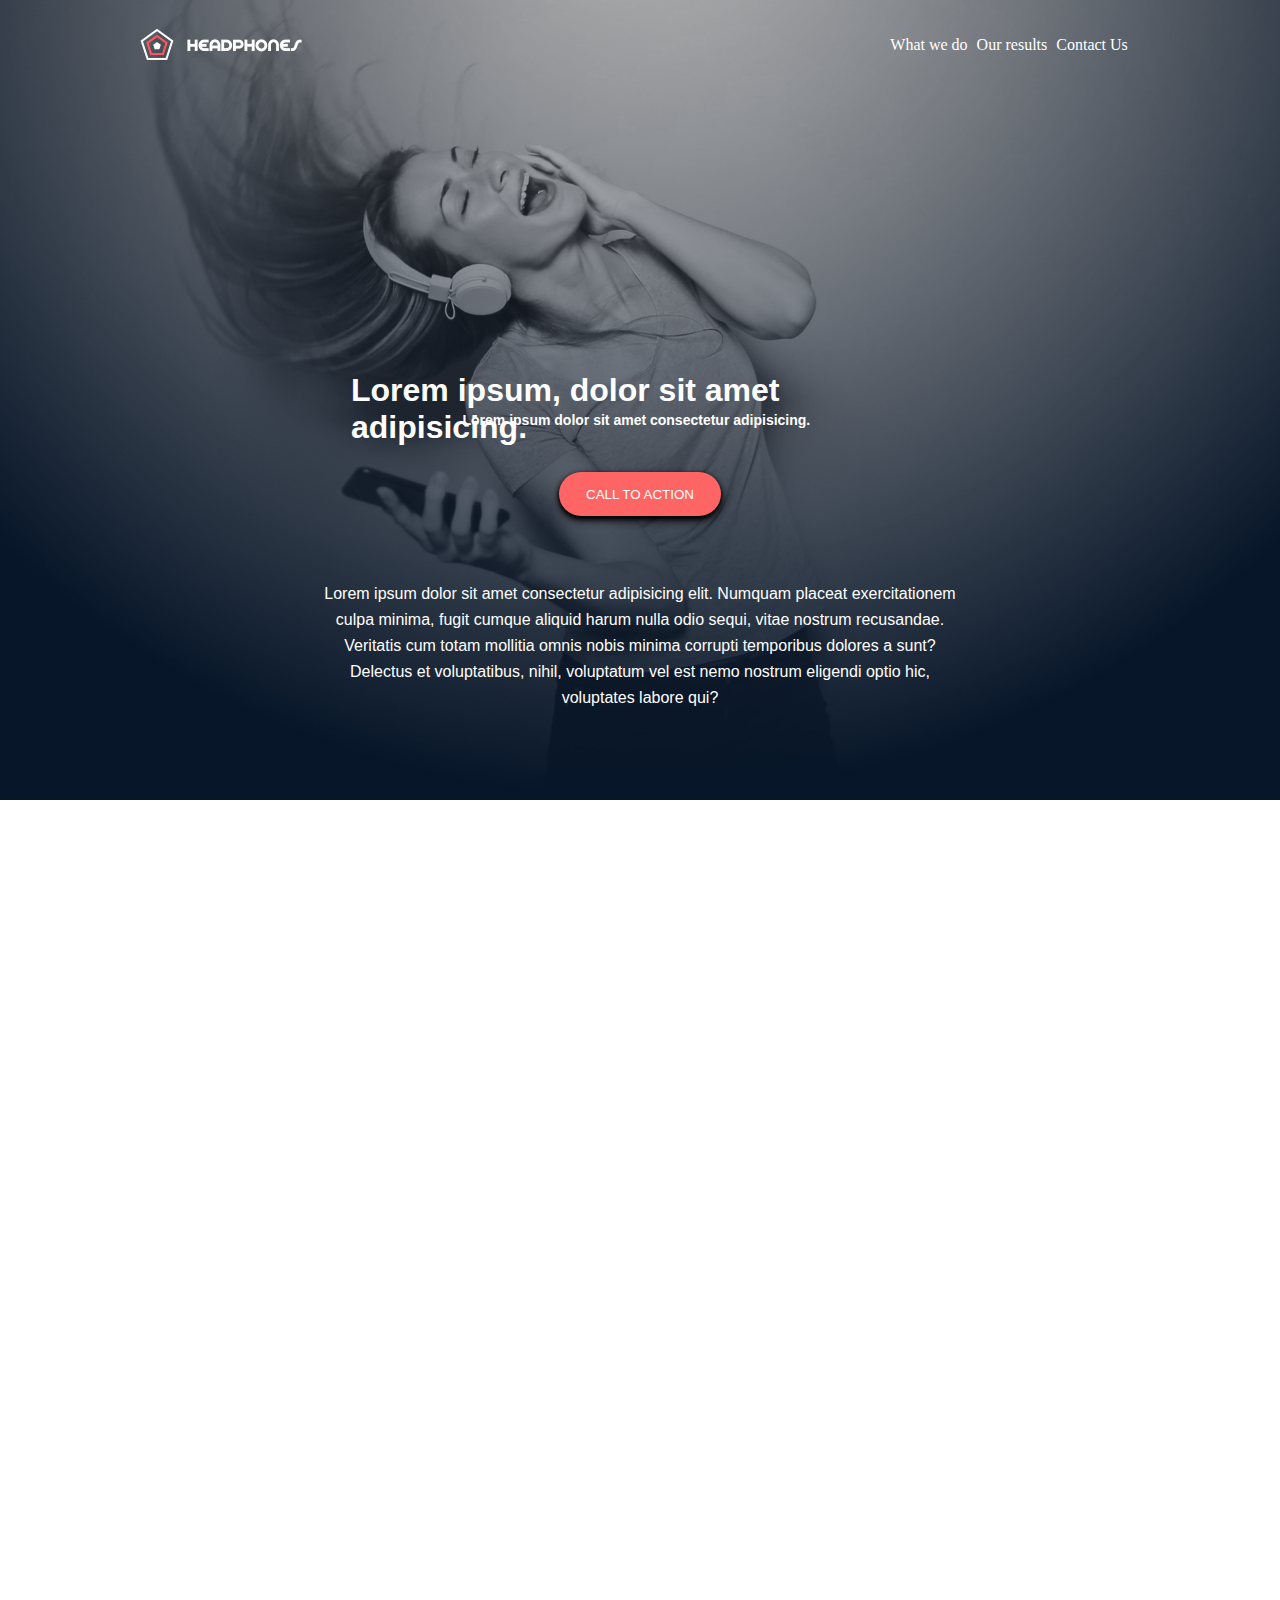
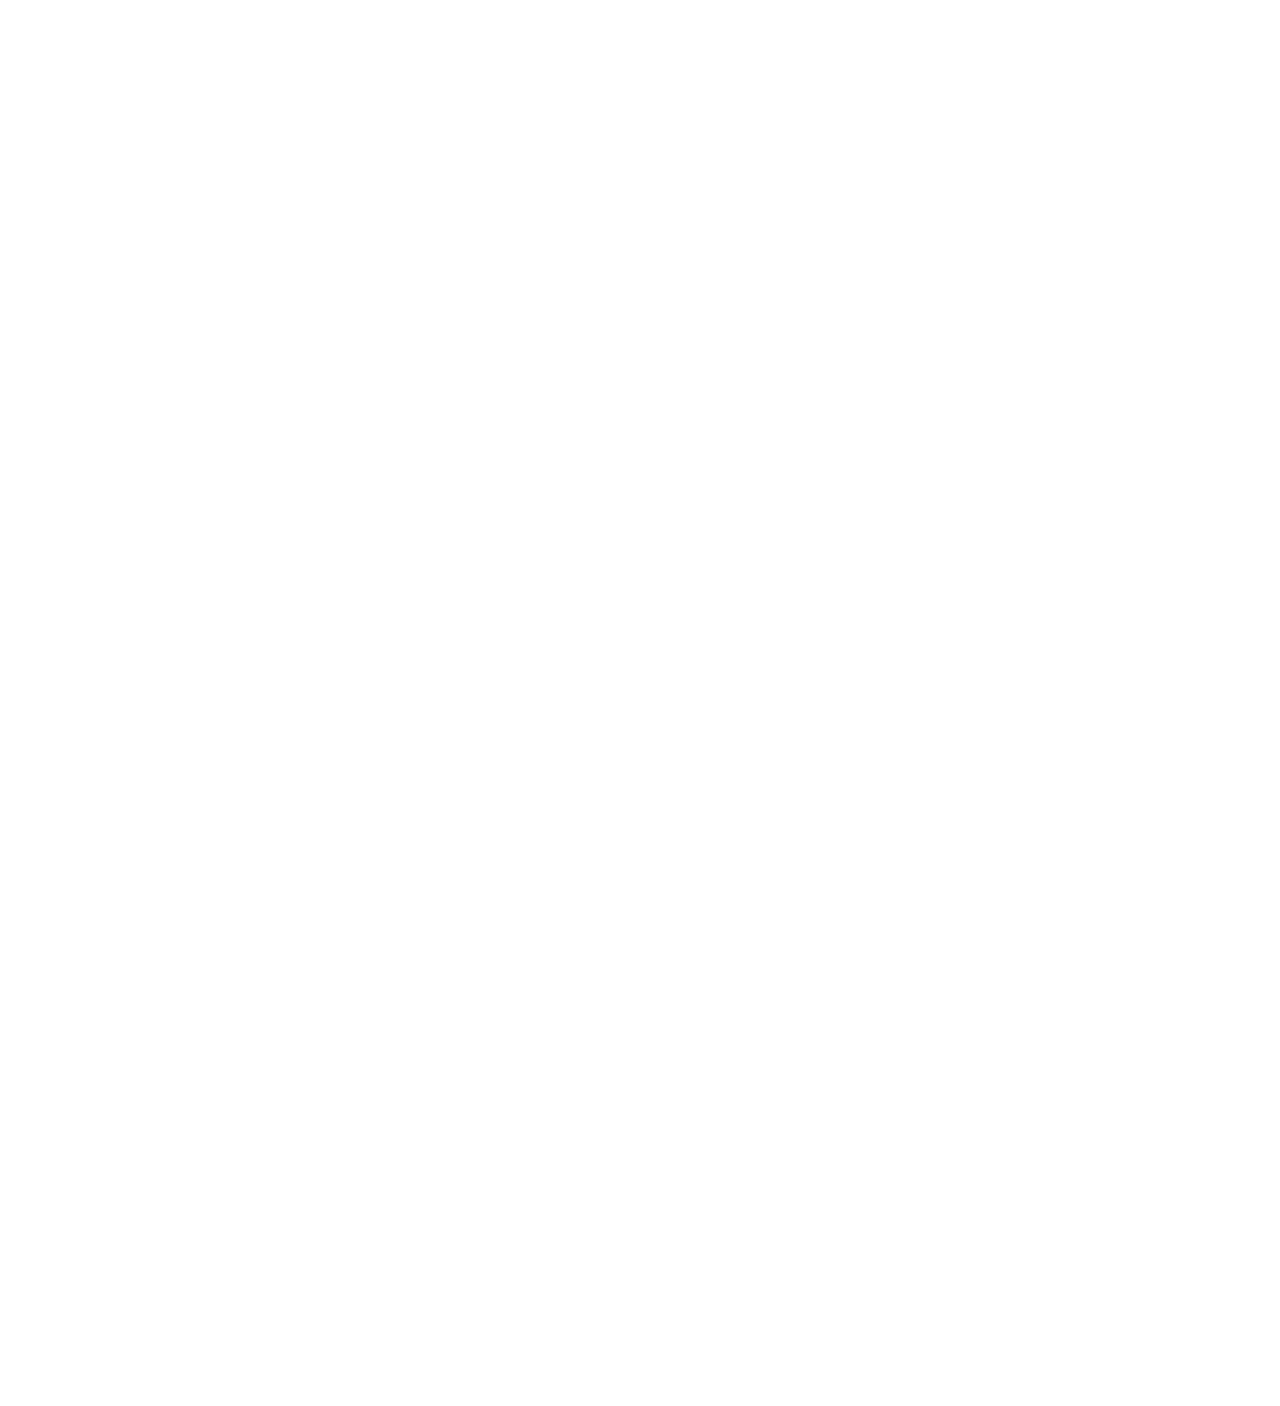
<file: headphones/0-index.html>
<!DOCTYPE html>
<html lang="en">
<head>
    <meta charset="UTF-8">
    <meta name="viewport" content="width=device-width, initial-scale=1.0">
    <title>Document</title>
    <link rel="stylesheet" href="0-styles.css">
</head>
<body>
    <div class="container">
        <header>
            <img src="images/logo_headphones.png" alt="logo">
            <div class="menu">
                <label  class="hamb">
                    <input type="checkbox">
                </label>
                <ul class="display1">
                    <li><a href="#what_we_do" class="higl">What we do</a></li>
                    <li><a href="#our_results" class="higl">Our results</a></li>
                    <li><a href="#contact_us" class="higl">Contact Us</a></li>
                </ul>
            </div>

        </header>

        
            <section class="one">
                <div class="content1">
                    <h1>Lorem ipsum, dolor sit amet adipisicing.</h1>
                    <p class="content_1">Lorem ipsum dolor sit amet consectetur adipisicing.</p>
                    <button>CALL TO ACTION</button>
                    <p class="content_2">
                        Lorem ipsum dolor sit amet consectetur 
                        adipisicing elit. Numquam placeat exercitationem 
                        culpa minima, fugit cumque aliquid harum nulla 
                        odio sequi, vitae nostrum recusandae. 
                        Veritatis cum totam mollitia omnis nobis 
                        minima corrupti temporibus dolores a sunt?
                         Delectus et voluptatibus, nihil, voluptatum 
                         vel est nemo nostrum eligendi optio hic,
                          voluptates labore qui?
                    </p>
                </div>
                
            </section>
    







    </div>
    
</body>
</html>
</file>
<file: headphones/0-styles.css>
/* General Resetting*/
*{
    box-sizing: border-box;
    margin: 0;
    padding: 0;
}

:root{
    /*------DESKTOP------*/
    --desk-w:1400px;
    --desk-h:3006px;
    /*------section header------*/
        --desk-header-w:1400px;
        --desk-header-h:800px;
        --desk-header-heading-w:1000.6px;
        --desk-header-heading-h:32px;
        --desk-header-heading-t:27.76px;
        --desk-header-heading-menu-w:255px;
        --desk-header-heading-menu-h:15px;
        --desk-header-cont-w:637px;
        --desk-header-cont-h:313px;
        --desk-header-cont-top:372px;
        --desk-header-cont-left:382px;;
        --desk-header-img-w:162px;
        --desk-header-img-h:32px;
        --desk-h1-w:578px;
        --desk-h1-h:40px;
        --desk-p1-w:355px;
        --desk-p1-h:20px;
        --desk-p2-w:673px;
        --desk-p2-h:104px;
        --desk-p2-t:209px;
        


    /*------TABLETS------*/
    --tab-w:768px;
    --tab-h:3507px;
    /*------section header------*/
    --tab-header-w:768px;
    --tab-header-h:800px;
    --tab-header-heading-w:633px;
    --tab-header-heading-h:32px;
    --tab-header-heading-t:29px;
    --tab-header-cont-w:637px;
    --tab-header-cont-h:313px;
    --tab-header-cont-top:372px;
    --desk-header-cont-left:32px;;

    --tab-header-heading-menu-w:255px;
    --tab-header-heading-menu-h:15px;
    --tab-header-img-w:161px;
    --tab-header-img-h:32px;

    --tab-h1-w:578px;
    --tab-h1-h:40px;
    --tab-p1-w:355px;
    --desk-p1-h:20px;
    --tab-p2-w:673px;
    --tab-p2-h:104px;
    --tab-p2-t:209px;

    /*------MOBILES------*/
    --mob-w:480px;
    --mob-h:4860px;
    /*------section header------*/
    --mob-header-w:376px;
    --mob-header-h:869px;
    --mob-header-heading-w:247px;
    --mob-header-heading-h:32px;
    --mob-header-heading-t:29px;
     --mob-header-img-w:161px;
    --mob-header-img-h:32px;
    --mob-header-cont-w:375px;
    --mob-header-cont-h:436px;
    --desk-header-cont-left:6px;;
    --mob-header-cont-top:327px;
    --btn-w:162px;
    --btn-h:44px;
    --btn-1-t:100px;
    --btn-r:40px;
    --btn-box-shadow:0px 2px 4px rgba(0,0,0.2), 0px 4px 8px rgba(0,0,0.19);
    --mob-p2-t:254px;
    --mob-btn-t:145px;
    

    /*-----Mob Menu -----*/
    --bar-w:30px;
    --bar-h:6px;
    --bar-gap:3px;
    --foreground:#333;
    --background:var(--color1);
    --hamb-margin:5px;
    --animation-timing:200ms ease-in-out;
    --ham-h:calc(3*var(--bar-h)+2*var(--bar-gap));
    --x-width:calc(var(--ham-h)*1.4142135624);

    /*------- Fonts -----*/
    --font-fam: 'Source Sans Pro', sans-serif;
    --color1: white;
    --color2:#FF6565;
    --h1-font-size:32px;
    --weight1:bold;
    --weight2:400;
    --weight3:300;
    --weight4:200;
    --font-size1:32px;
    --font-size2:16px;
    --font-size3:14px;
    --font-size4:12px;
    

}

body{
    width: 100%vw;
    display: flex;
    flex-direction: column;
    align-items: center;
}

/* ------ Desktop view -----*/
@media screen and (max-width:1440px) {
    .container{
        position: relative;
        width: var(--desk-w);
        height: var(--desk-h);
        display: flex;
        flex-direction: column;
        background: url(images/headphones_hero_1.jpg);
        background-repeat: no-repeat;
        align-items: center;
    }

    .container header{
        position: absolute;
        width: var(--desk-header-heading-w);
        height: var(--desk-header-heading-h);
        top: var(--desk-header-heading-t);
        display: flex;
        justify-content: space-between;
        align-items: center;
    }

    header img{
     width: var(--desk-header-img-w);
    height: var(--desk-header-img-h);
    }

    header .menu{
        display: flex;
        flex: columnS;
    }

    header .menu .hamb{
        display: none;
    }

    header .menu ul.display1{
        display: block;
        list-style: none;
        width: var(--desk-header-heading-menu-w);
        height: var(--desk-header-heading-menu-h);
    }

    header .menu ul.display1 li{
        display: inline-block;
    }

    header .menu ul.display1 li a.higl{
        text-decoration: none;
        color: var(--color1);
        text-align: justify;
        margin-left: 5px;
    }
    header .menu ul.display1 li a.higl:hover{
      color: var(--color2);
      cursor: pointer;
    }


    /*--------Section 1------*/

    section.one{ 
        width: var(--desk-header-w);
        height: var(--desk-header-h);
        left: var(--desk-header-cont-left);
        color: var(--color1);
        font-family: var(--font-fam); 
        display: flex;
        flex-direction: column;
        align-items: center;
    }

   section.one .content1{
    width: var(--desk-header-cont-w);
    height: var(--desk-header-cont-h);
    margin-top: var(--desk-header-cont-top);
    display: flex;
    flex-direction: column;
    align-items: center;
    position: relative;

   }

   h1{
    width: var(--desk-h1-w);
    height: var(--desk-h1-h);
    font-size: var(--font-size1);
   }

   p.content_1{
    width: var(--desk-p1-w);
    height: var(--desk-p1-h);
    font-size: var(--font-size3);
    font-weight: bold;
   }

   button{
    width: var(--btn-w);
    height: var(--btn-h);
    position: absolute;
    top: var(--btn-1-t);
    background-color: var(--color2);
    border: none;
    border-radius: var(--btn-r);
    box-shadow: var(--btn-box-shadow);
    color: var(--color1);
    cursor: pointer;
   }

   p.content_2{
    font-size: var(--font-size2);
    position: absolute;
    top: var(--desk-p2-t);
    text-align: center;
    line-height: 26px;
    font-weight: 300;
    
   }
    
} 
 
/*---- TABLETS SCREEN ----*/
@media screen and (max-width:800px) {
    .container{
        position: relative;
        width: var(--tab-w);
        height: var(--tab-h);
        display: flex;
        flex-direction: column;
        background: url(images/headphones_hero_1.jpg);
        background-repeat: no-repeat;
        align-items: center;
        
    }

    .container header{
        position: absolute;
        width: var(--tab-header-heading-w);
        height: var(--tab-header-heading-h);
        top: var(--tab-header-heading-t);
        display: flex;
        justify-content: space-between;
        align-items: center;
    }

    header img{
     width: var(--tab-header-img-w);
    height: var(--tab-header-img-h);
    }

    header .menu{
        display: flex;
        flex: columnS;
    }

    header .menu .hamb{
        display: none;
    }

    header .menu ul.display1{
        display: block;
        list-style: none;
        width: var(--tab-header-heading-menu-w);
        height: var(--tab-header-heading-menu-h);
    }

    header .menu ul.display1 li{
        display: inline-block;
    }

    header .menu ul.display1 li a.higl{
        text-decoration: none;
        color: var(--color1);
        text-align: justify;
        margin-left: 5px;
    }
    header .menu ul.display1 li a.higl:hover{
      color: var(--color2);
      cursor: pointer;
    }


     /*--------Section 1------*/

     section.one{ 
        width: var(--tab-header-w);
        height: var(--tab-header-h);
        left: var(--tab-header-cont-left);
        color: var(--color1);
        font-family: var(--font-fam); 
        display: flex;
        flex-direction: column;
        align-items: center;
    }

   section.one .content1{
    width: var(--tab-header-cont-w);
    height: var(--tab-header-cont-h);
    margin-top: var(--tab-header-cont-top);
    display: flex;
    flex-direction: column;
    align-items: center;
    position: relative;

   }

   h1{
    width: var(--tab-h1-w);
    height: var(--tab-h1-h);
    font-size: var(--font-size1);
   }

   p.content_1{
    width: var(--tab-p1-w);
    height: var(--tab-p1-h);
    font-size: var(--font-size3);
    font-weight: bold;
   }

   button{
    width: var(--btn-w);
    height: var(--btn-h);
    position: absolute;
    top: var(--btn-1-t);
    background-color: var(--color2);
    border: none;
    border-radius: var(--btn-r);
    box-shadow: var(--btn-box-shadow);
    color: var(--color1);
    cursor: pointer;
   }

   p.content_2{
    font-size: var(--font-size2);
    position: absolute;
    top: var(--tab-p2-t);
    text-align: center;
    line-height: 26px;
    font-weight: 300;
    
   }
    
} 


/*------ MOBILE SCREENS -----*/
@media screen and (max-width:480px) {
    .container{
        position: relative;
        width: var(--mob-w);
        height: var(--mob-h);
        display: flex;
        flex-direction: column;
        background: url(images/headphones_hero_1.jpg);
        background-repeat: no-repeat;
        align-items: center;
        
    }

    .container header{
        position: absolute;
        width: var(--mob-header-heading-w);
        height: var(--mob-header-heading-h);
        top: var(--mob-header-heading-t);
        display: flex;
        flex-direction: row-reverse;
        justify-content: space-evenly;
        align-items: center;
        top: var(--mob-header-heading-t);
    }

    header img{
     width: var(--mob-header-img-w);
    height: var(--mob-header-img-h);
    }

    header .menu{
        display: flex;
     
    }

    header .menu .hamb{
        display: flex;
        flex-direction: column;
        gap:var(--bar-gap);
        z-index: 2;
        width: max-content;
        cursor: pointer;
      
    }

    .hamb::before, 
    .hamb input,
    .hamb::after{
       content: "";
       width: var(--bar-w);
       height: var(--bar-h);
       background-color: var(--background);
       border-radius: 99999px;
       cursor: pointer;
   }
   .hamb input {
    appearance: none;
    outline: none;
    margin: 0;
    padding: 0;
    pointer-events: none;

}
  .hamb input:checked{
  opacity: 0;
  width: 0;

  }

 .hamb:has(input:checked)::before{
    rotate: 45deg;
    transform-origin: left center;
    translate: 0 -3px;
  }
.hamb:has(input:checked)::after{
    rotate: -45deg;
    transform-origin: left center;
  }

  
  .display1{
    position:absolute;
        translate: -150%;
        display: flex;
        flex-direction: column;
        list-style: none;
        height: 200px;
        width: var(--mob-header-heading-w);
        top: 50px;
        align-items: center;
        justify-content: space-between;
        
    }
    .hamb:has(input:checked) + .display1 li{ 
        display: block;
        margin-bottom: 20px;
    }

    .hamb:has(input:checked) + .display1{
        translate: 0;
        cursor: pointer;
    }
  

 /*--------Section 1------*/

 section.one{ 
    width: var(--mob-header-w);
    height: var(--mob-header-h);
    left: var(--mob-header-cont-left);
    color: var(--color1);
    font-family: var(--font-fam); 
    display: flex;
    flex-direction: column;
    align-items: center;
}

section.one .content1{
width: var(--mob-header-cont-w);
height: var(--mob-header-cont-h);
margin-top: var(--mob-header-cont-top);
display: flex;
flex-direction: column;
align-items: center;
position: relative;

}

h1{
width: var(--mob-h1-w);
height: var(--mob-h1-h);
font-size: var(--font-size1);
text-align: center;
}

p.content_1{
width: var(--mob-p1-w);
height: var(--mob-p1-h);
font-size: var(--font-size3);
font-weight: bold;
}

button{
width: var(--btn-w);
height: var(--btn-h);
position: absolute;
top: var(--mob-btn-t);
background-color: var(--color2);
border: none;
border-radius: var(--btn-r);
box-shadow: var(--btn-box-shadow);
color: var(--color1);
cursor: pointer;
}

p.content_2{
font-size: var(--font-size2);
position: absolute;
top: var(--mob-p2-t);
text-align: center;
line-height: 26px;
font-weight: 300;

}

 

    
}
</file>
